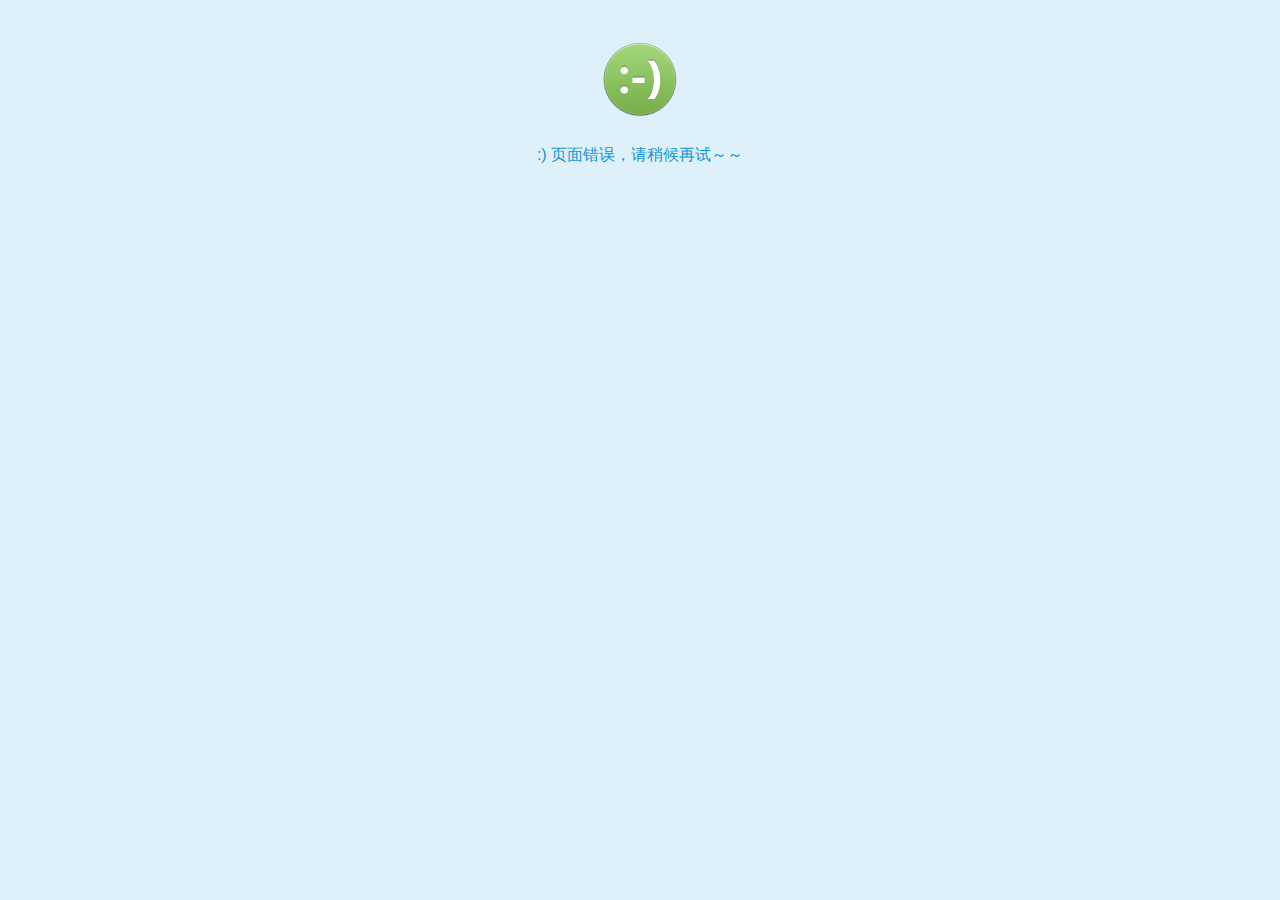
<file: system/common/view/public/fail.html>
<!DOCTYPE html>
<html>
	<head>
		<meta http-equiv='Content-Type' content='text/html; charset=utf-8'>
		<meta http-equiv='Content-Language' content='utf-8'>
		<meta charset='utf-8' />
		<meta id='viewport' name='viewport' content='width=device-width, initial-scale=1.0, maximum-scale=1.0, user-scalable=0;'>
		<meta content='telephone=no' name='format-detection'>
		<title>帮帮物流</title>
		<style type='text/css'>
			body{line-height:1.6;font-family:"Helvetica Neue",Helvetica,"Microsoft YaHei",Arial,Tahoma,sans-serif;}
			body,h1,h2,h3,h4{margin:0;}
			a img{border:0;}

			body{
			    background-color: #def0fa;
			}
			.icon {
			    display: inline-block;
			    vertical-align: middle;
			}

			.icon80_smile{
			    width: 80px;
			    height: 80px;
			    display: inline-block;
			    vertical-align: middle;
			    background: transparent url(/static/img/error.png) no-repeat 0 0;
			    background-size: contain;
			}

			.page_msg {
			    padding-left: 23px;
			    padding-right: 23px;
			    font-size: 16px;
			    text-align: center;
			}
			.page_msg .inner {
			    padding-top: 40px;
			    padding-bottom: 40px;
			}
			.page_msg .msg_icon_wrp {
			    display: block;
			    padding-bottom: 22px;
			}
			.page_msg .msg_content h4 {
			    font-weight: 400;
			    color: #1296db !important;
			}
		</style>
	</head>
	<body>
		<div class='page_msg'>
			<div class='inner'>
				<span class='msg_icon_wrp'><i class='icon80_smile'></i></span>
				<div class='msg_content'>
					<h4>:) 页面错误，请稍候再试～～</h4>
				</div>
			</div>
		</div>
	</body>
</html>
</file>
